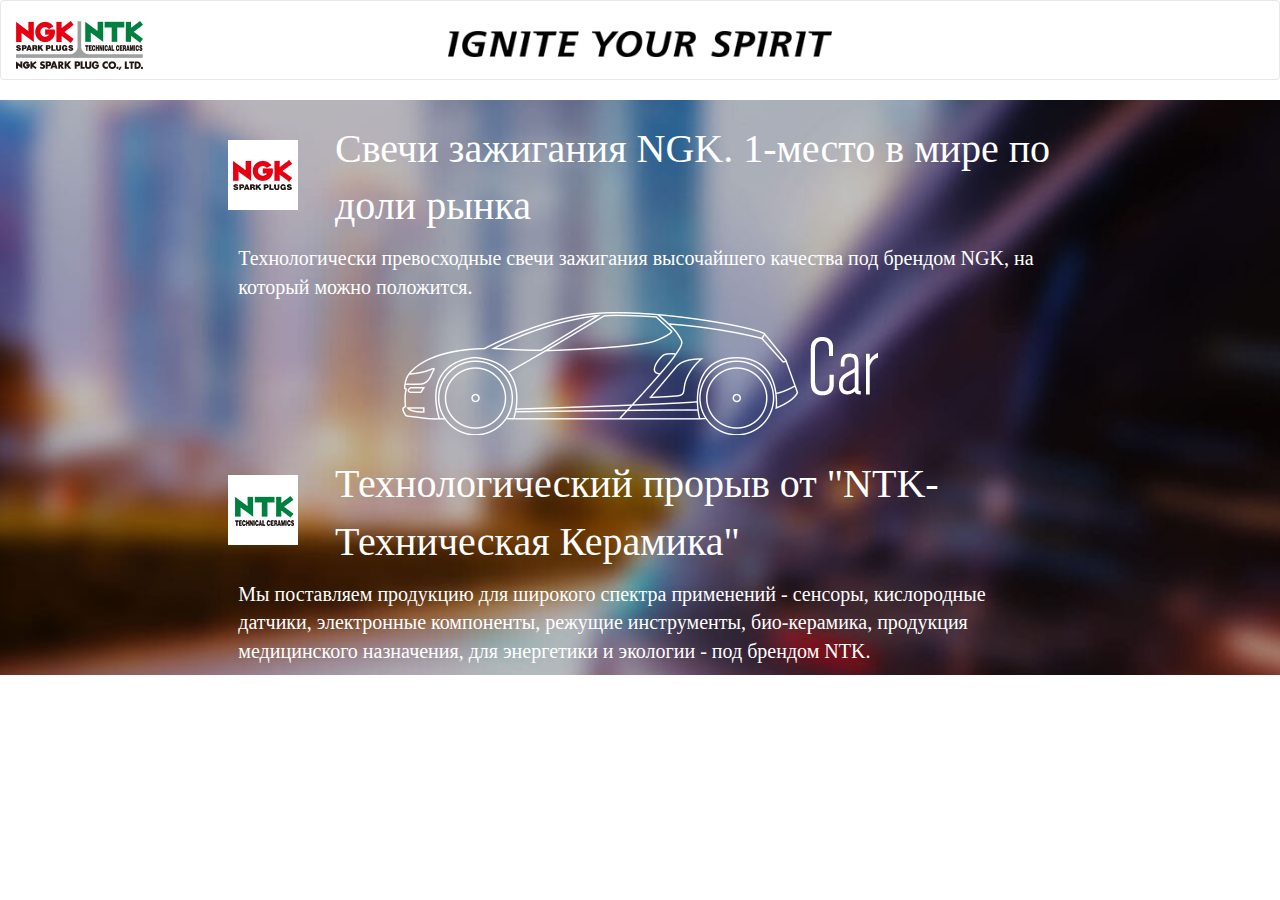
<file: index.html>
<!DOCTYPE html>
<html>
<head>
	<title>NGK</title>
	<link rel="stylesheet" href="https://maxcdn.bootstrapcdn.com/bootstrap/3.3.7/css/bootstrap.min.css">
	<script src="https://ajax.googleapis.com/ajax/libs/jquery/3.2.1/jquery.min.js"></script>
	<script src="https://maxcdn.bootstrapcdn.com/bootstrap/3.3.7/js/bootstrap.min.js"></script>
	<link rel="stylesheet" type="text/css" href="style.css">
	<meta http-equiv="content-type" content="text/html;charset=utf-8" />
	<meta name="viewport" content="width=device-width, initial-scale=1">

</head>
<body>

<nav class="navbar navbar-default">
  <div class="container-fluid">
     <div class="navbar-header">
     		<a class="navbar-brand" href="#"><img alt="Logo image" src="img/logo_main.png"></a>
     		<img class="image" src="img/cmn_logo_header02.png" alt="logo brand img">
     </div>
    
	</div>

 </nav>

<div class="container">

	<div class="row">
		<div class="col-md-offset-2  col-md-1 col-xs-12">
			<img src="img/logo_ngk6.png">
		 </div> 
		 <div class="col-md-7">	
			<span class="heading">Свечи зажигания NGK. 1-место в мире 
			по доли рынка</span>
		</div>
	</div>
	
		<div class="col-md-offset-2 col-md-8 col-xs-12">
			<p class="para">Технологически превосходные свечи зажигания высочайшего качества под брендом NGK, на который можно положится.</p>
	   </div>
	

	
	<div class="row">
		<div class="img-responsive">
			<img src="img/car.png">
		</div>
	</div>


	<div class="row">
		<div class="col-md-offset-2 col-md-1 col-xs-12">
			<img src="img/logo_ntk6.png">
		</div>
		<div class="col-md-7">
			<span class="heading">Технологический прорыв от "NTK-Техническая Керамика"</span>
		</div>
	</div>	
		<div class="col-md-offset-2 col-md-8 col-xs-12">
				<p class="para">Мы поставляем продукцию для широкого спектра применений -  сенсоры, кислородные датчики, электронные компоненты, режущие инструменты, био-керамика, продукция медицинского назначения, для энергетики и экологии - под брендом NTK.</p>
	    </div>
	

		
	</div>


</body>
</html>
</file>
<file: style.css>
.container{
	background-image: url(img/bg.jpg);
	background-size:100%;
	width: 100%;


}
.navbar{
	height: 80px;
	background-color: #fff;
}
.navbar-header img{
	min-width: 50px;
}
.row{
	margin-top: 20px;
	margin-bottom: 10px;
}
.para{
	color:#fff;
	font-family: "Georgia";
	font-size: 20px;
}
.heading{

	color:#fff;
	font-family: "Georgia";
	font-size: 40px

}

.img-responsive img{
	display: block;
    margin:auto;
    align-items: center;


}

.image {
    position: absolute;
    left: 35%;   
    display: block;
    width: 30%;
    margin-top: 30px;
}
.navbar-brand img{
	margin-top: 0px;
}
.row img{
	margin-top: 20px;
}
.col-md-7{
		
		margin-left: 0px;
		
	}


@media only screen and (max-width: 990px) {

	.container{
		width: 100%;
	}
   .navbar-brand img{
   	width: 50%;
   }
   .image{
   	width: 50%;
   	margin-top: 20px;
   	height: 20px;
   }
   .img-responsive img{
	display: block;
    margin:auto;
    align-items: center;
    width: 80%;


}
   .navbar{
	height: 60px;
	}
	.heading{
		font-size: 20px;
	}
	.para{
		font-size: 14px;
	}
	.col-md-1{
		width: 0%;
	}
	.col-md-7{
		width: 75%;
		margin-left: 70px;
		margin-top: 15px;
		margin-bottom: 0px;
		text-align: left;

	}
	.col-md-8{
		width: 100%;
		margin-bottom: 50px;
		margin-left: 10px;
	}
	.row{
		margin-left: 10px;
	}
	.col-md-offset-2 img{
		width: 50px;
		height: 50px;
	}
}



@media only screen and (min-width: 1600px) {
	.container{
		width: 60%;
		align-items: center;
	}
	.container-fluid{
		width: 60%;
		
	}
	.img-responsive{
	display: block;
    margin:auto;
    align-items: center;
}
	.image{
   	width: 10%;
   	margin-top: 30px;
   	height: 20px;
  	margin-left: 10%;

   }
	.col-md-1{
		width: 0%;
	}
	.col-md-7{
		width: 60%;
		margin-left: 50px;
		margin-top: 20px;
		margin-bottom: 0px;
		text-align: left;

	}
	.col-md-8{
		width: 60%;
		margin-bottom: 50px;
		margin-left: 25%;
		
	}
	.row{
		margin-left: 15%;
		width: 60%;
	}

}
</file>
